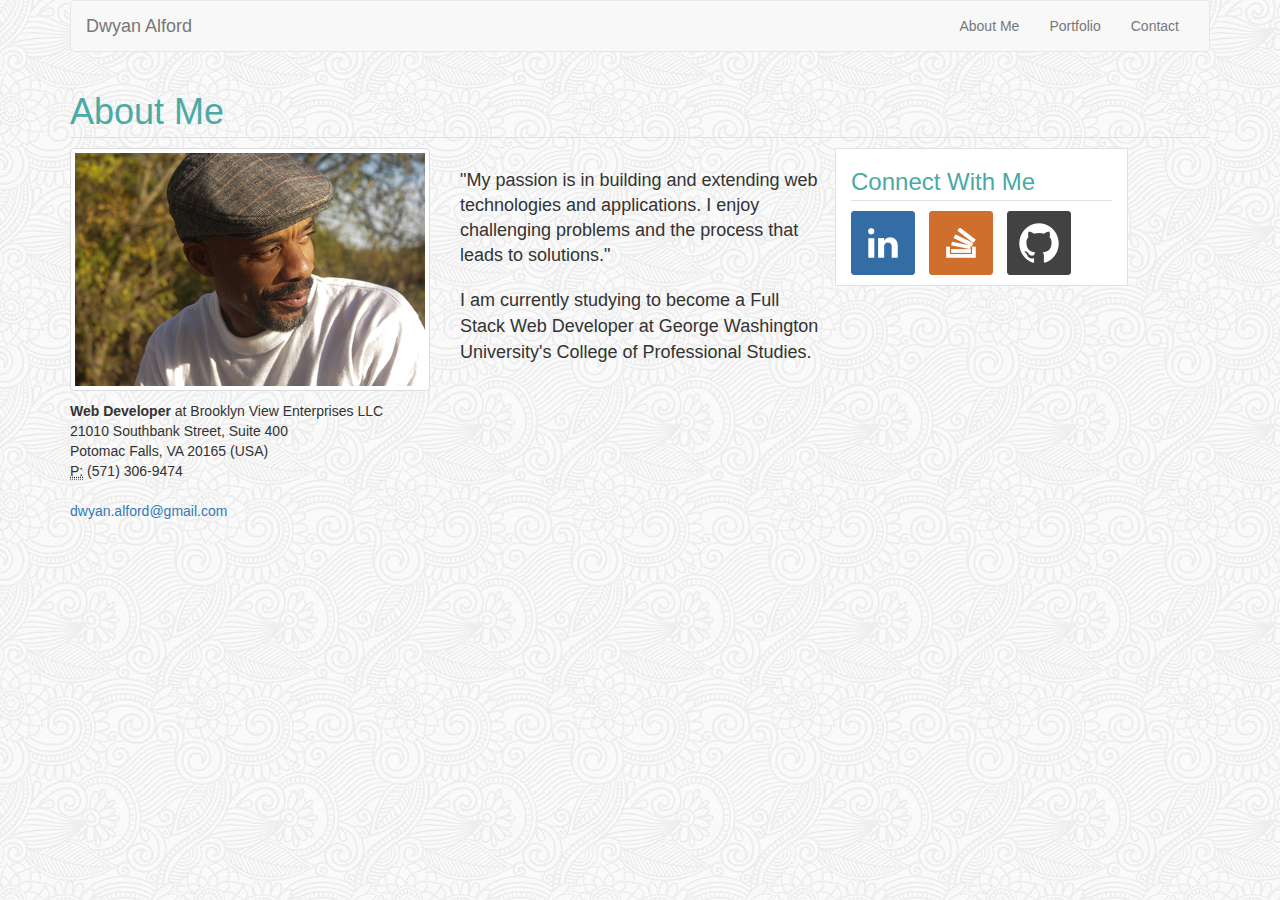
<file: index.html>
<!DOCTYPE html>
<html>
<head>
	<title>Dwyan Alford Portfolio</title>
	<script src="https://maxcdn.bootstrapcdn.com/bootstrap/3.3.7/js/bootstrap.min.js" integrity="sha384-Tc5IQib027qvyjSMfHjOMaLkfuWVxZxUPnCJA7l2mCWNIpG9mGCD8wGNIcPD7Txa" crossorigin="anonymous"></script>
	<!-- Bootstrap CDN compiled and minified CSS -->
	<link rel="stylesheet" href="https://maxcdn.bootstrapcdn.com/bootstrap/3.3.7/css/bootstrap.min.css" integrity="sha384-BVYiiSIFeK1dGmJRAkycuHAHRg32OmUcww7on3RYdg4Va+PmSTsz/K68vbdEjh4u" crossorigin="anonymous">
  <!--   Custom Styling -->
  <link rel="stylesheet" type="text/css" href="Assets/style.css">
</head>
<body>

<!-- Start main content below the navigation here -->
<div class="container">
<nav class="navbar navbar-default">
  <div class="container-fluid">
    <!-- Brand and toggle get grouped for better mobile display -->
    <div class="navbar-header">
      <button type="button" class="navbar-toggle collapsed" data-toggle="collapse" data-target="#bs-example-navbar-collapse-1" aria-expanded="false">
        <span class="sr-only">Toggle navigation</span>
        <span class="icon-bar"></span>
        <span class="icon-bar"></span>
        <span class="icon-bar"></span>
      </button>
      <a class="navbar-brand" href="index.html">Dwyan Alford</a>
    </div>

    <!-- Collect the nav links, forms, and other content for toggling -->
    <div class="collapse navbar-collapse" id="bs-example-navbar-collapse-1">
      <ul class="nav navbar-nav navbar-right">
        <li><a href="index.html">About Me</a></li>
        <li><a href="portfolio.html">Portfolio</a></li>
        <li><a href="contact.html">Contact</a></li>
       
      </ul>
    </div><!-- /.navbar-collapse -->
  </div><!-- /.container-fluid -->
</nav>
  <div class="row">
    <div class="col-md-12">
        <h1>About Me</h1>
    </div>
  </div>
  <div class="row">
    <div class="col-md-4">
      <img class="img-thumbnail" src="Images/dwyan4.jpg" width="375">
    </div>
    <div id="me-text" class="col-md-4">    
      <p class="lead">"My passion is in building and extending web technologies and applications. I enjoy challenging problems and the process that leads to solutions."</p>
      <p>I am currently studying to become a Full Stack Web Developer at George Washington University's College of Professional Studies.</p>
    </div>
    <div id="connect" class="col-md-3 wht-bac">
      <h3>Connect With Me</h3>
      <a href="https://www.linkedin.com/in/dwyanalford" target="_blank"><img src="Images/linkedin_square_color.png"/></a>
    <a href="http://stackoverflow.com/users/2542730/dwyan-alford" target="_blank"><img src="Images/stackoverflow-square-social-media.png"/></a>
    <a href="https://github.com/dwyanalford" target="_blank"><img src="Images/github-square-social-media.png"/></a>
    </div>
  </div>
  <div class="row">
    <div class="col-md-4">
      <address>
      <strong>Web Developer </strong>at Brooklyn View Enterprises LLC<br>
      21010 Southbank Street, Suite 400<br>
      Potomac Falls, VA 20165 (USA)<br>
      <abbr title="Phone">P:</abbr> (571) 306-9474
    </address>

    <address>
      <a href="mailto:#">dwyan.alford@gmail.com</a>
    </address>
    </div>
  </div>
  
</div><!-- end of main content -->

</body>
</html>
</file>
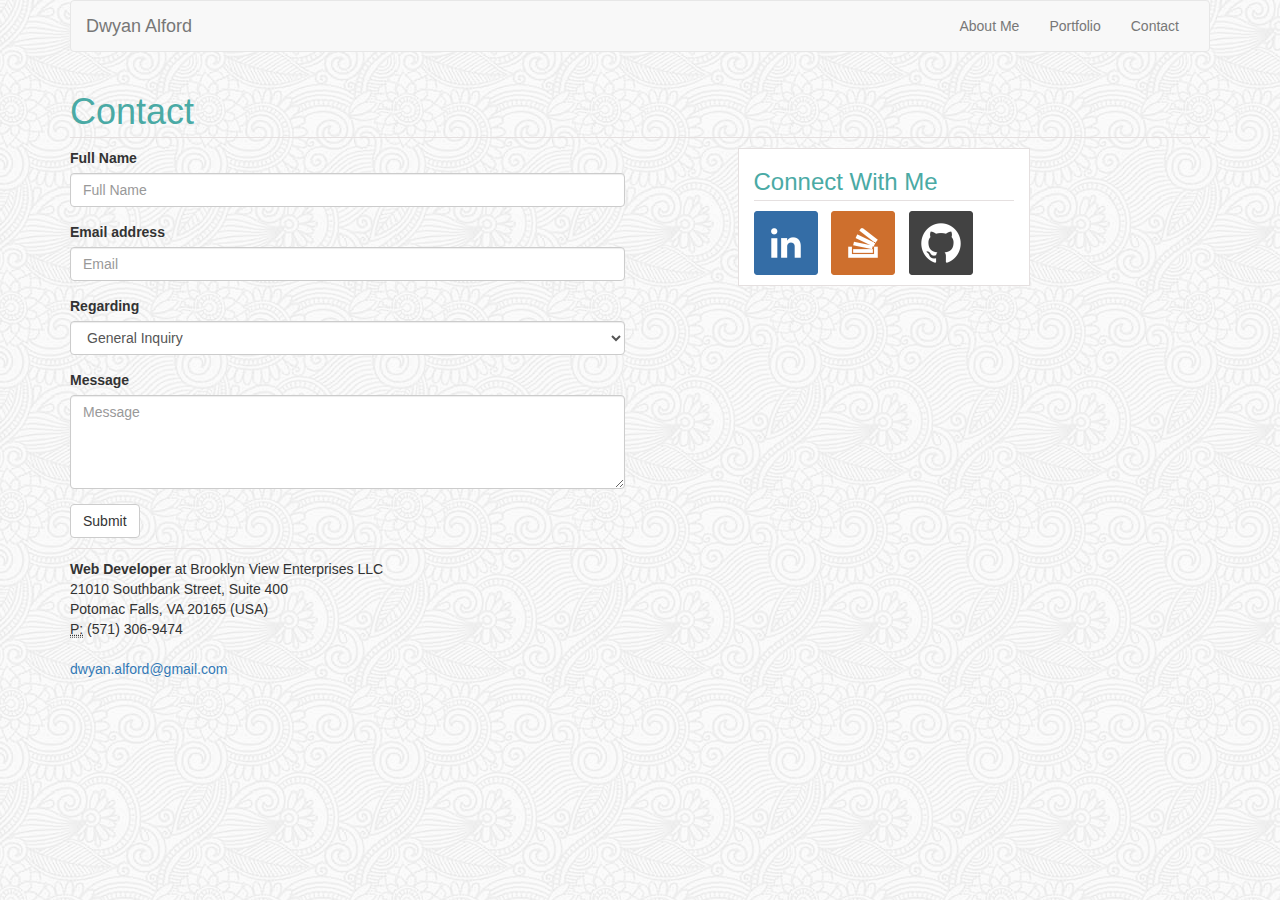
<file: contact.html>
<!DOCTYPE html>
<html>
<head>
	<title>Dwyan Alford Portfolio</title>
	<!-- Bootstrap CDN compiled and minified CSS -->
	<link rel="stylesheet" href="https://maxcdn.bootstrapcdn.com/bootstrap/3.3.7/css/bootstrap.min.css" integrity="sha384-BVYiiSIFeK1dGmJRAkycuHAHRg32OmUcww7on3RYdg4Va+PmSTsz/K68vbdEjh4u" crossorigin="anonymous">
  <!--   Custom Styling -->
  <link rel="stylesheet" type="text/css" href="Assets/style.css">
  <!-- Latest compiled and minified JavaScript -->
<script src="https://maxcdn.bootstrapcdn.com/bootstrap/3.3.7/js/bootstrap.min.js" integrity="sha384-Tc5IQib027qvyjSMfHjOMaLkfuWVxZxUPnCJA7l2mCWNIpG9mGCD8wGNIcPD7Txa" crossorigin="anonymous"></script>
</head>
<body>

<!-- Start main content below the navigation here -->
<div class="container">
<nav class="navbar navbar-default">
  <div class="container-fluid">
    <!-- Brand and toggle get grouped for better mobile display -->
    <div class="navbar-header">
      <button type="button" class="navbar-toggle collapsed" data-toggle="collapse" data-target="#bs-example-navbar-collapse-1" aria-expanded="false">
        <span class="sr-only">Toggle navigation</span>
        <span class="icon-bar"></span>
        <span class="icon-bar"></span>
        <span class="icon-bar"></span>
      </button>
      <a class="navbar-brand" href="index.html">Dwyan Alford</a>
    </div>

    <!-- Collect the nav links, forms, and other content for toggling -->
    <div class="collapse navbar-collapse" id="bs-example-navbar-collapse-1">
      <ul class="nav navbar-nav navbar-right">
        <li><a href="index.html">About Me</a></li>
        <li><a href="portfolio.html">Portfolio</a></li>
        <li><a href="contact.html">Contact</a></li>
       
      </ul>
    </div><!-- /.navbar-collapse -->
  </div><!-- /.container-fluid -->
</nav>

  <div class="row">
    <div class="col-md-12">
        <h1>Contact</h1>
    </div>
  </div>
  <div class="row">
    <div class="col-md-6">
      <form>
  <div class="form-group">
    <label for="fullname">Full Name</label>
    <input type="text" class="form-control" id="fullname" placeholder="Full Name">
  </div>
  <div class="form-group">
    <label for="Email1">Email address</label>
    <input type="email" class="form-control" id="Email1" placeholder="Email">
  </div>
  <div class="form-group">
    <label for="choose">Regarding</label>
    <select type="text" class="form-control" id="choose" placeholder="General Inquiry">
    <option value="volvo">General Inquiry</option>
    <option value="saab">Request a Quotation</option>
    <option value="fiat">Make an appointment</option>
</select>
  </div>
   <div class="form-group">
    <label for="message">Message</label>
    <textarea type="textarea" rows="4" class="form-control" id="message" placeholder="Message"></textarea>
  </div>
  <button type="submit" class="btn btn-default">Submit</button>
</form>
    </div>
    <div id="connect" class="col-md-3 col-md-offset-1 wht-bac">
      <h3>Connect With Me</h3>
      <a href="https://www.linkedin.com/in/dwyanalford" target="_blank"><img src="Images/linkedin_square_color.png"></a>
    <a href="http://stackoverflow.com/users/2542730/dwyan-alford" target="_blank"><img src="Images/stackoverflow-square-social-media.png"></a>
    <a href="https://github.com/dwyanalford" target="_blank"><img src="Images/github-square-social-media.png"></a>
    </div>
  </div>
  <div class="row">
    <div class="col-md-4">
      <address>
      <strong>Web Developer </strong>at Brooklyn View Enterprises LLC<br>
      21010 Southbank Street, Suite 400<br>
      Potomac Falls, VA 20165 (USA)<br>
      <abbr title="Phone">P:</abbr> (571) 306-9474
    </address>

    <address>
      <a href="mailto:#">dwyan.alford@gmail.com</a>
    </address>
    </div>
  </div>
  
</div><!-- end of main content -->

</body>
</html>
</file>
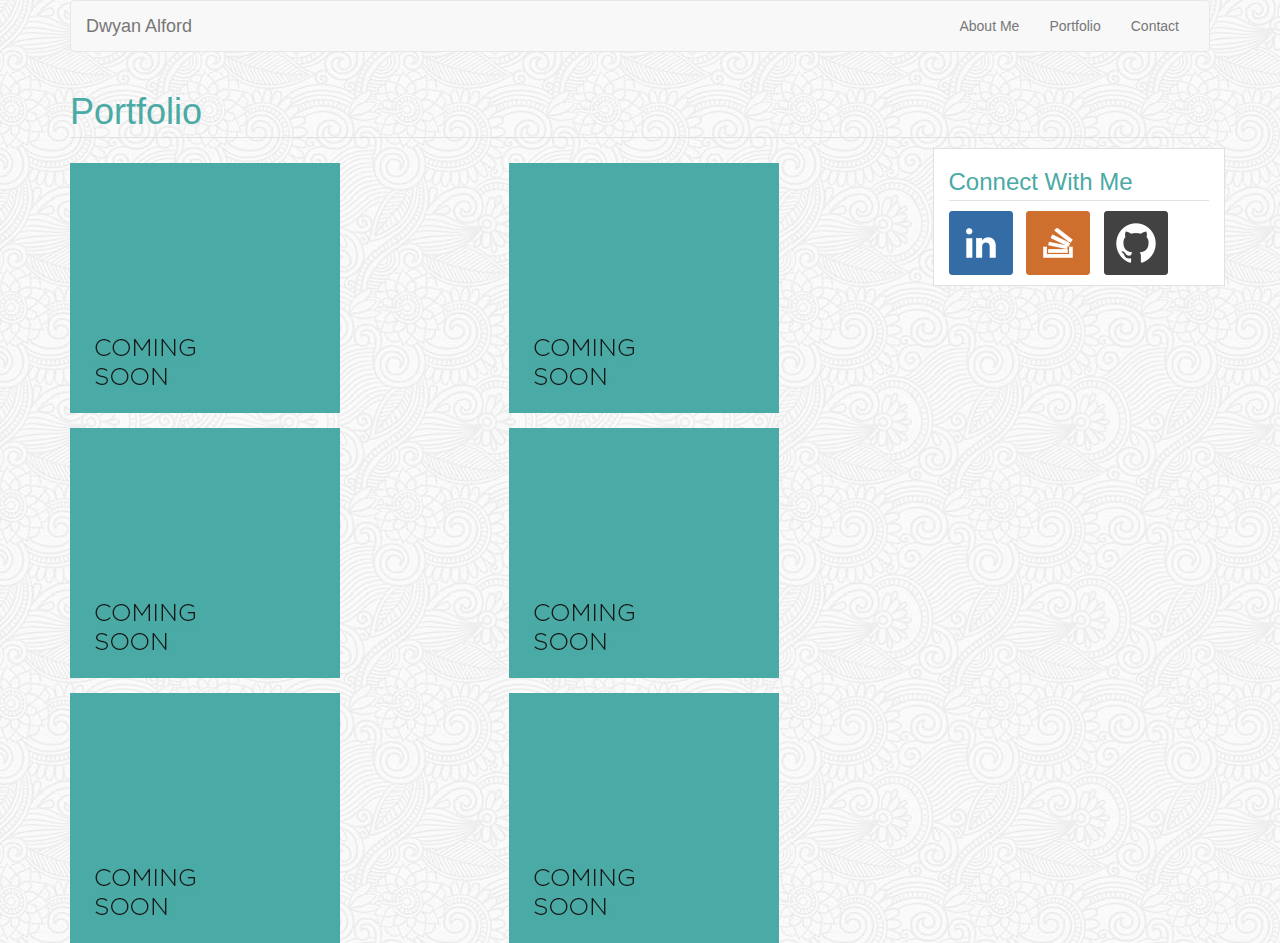
<file: portfolio.html>
<!DOCTYPE html>
<html>
<head>
	<title>Dwyan Alford Portfolio</title>
	<!-- Bootstrap CDN compiled and minified CSS -->
	<link rel="stylesheet" href="https://maxcdn.bootstrapcdn.com/bootstrap/3.3.7/css/bootstrap.min.css" integrity="sha384-BVYiiSIFeK1dGmJRAkycuHAHRg32OmUcww7on3RYdg4Va+PmSTsz/K68vbdEjh4u" crossorigin="anonymous">
  <!--   Custom Styling -->
  <link rel="stylesheet" type="text/css" href="Assets/style.css">
  <!-- Latest compiled and minified JavaScript -->
<script src="https://maxcdn.bootstrapcdn.com/bootstrap/3.3.7/js/bootstrap.min.js" integrity="sha384-Tc5IQib027qvyjSMfHjOMaLkfuWVxZxUPnCJA7l2mCWNIpG9mGCD8wGNIcPD7Txa" crossorigin="anonymous"></script>
</head>
<body>
<!-- Start main content below the navigation here -->
<div class="container">
<nav class="navbar navbar-default">
  <div class="container-fluid">
    <!-- Brand and toggle get grouped for better mobile display -->
    <div class="navbar-header">
      <button type="button" class="navbar-toggle collapsed" data-toggle="collapse" data-target="#bs-example-navbar-collapse-1" aria-expanded="false">
        <span class="sr-only">Toggle navigation</span>
        <span class="icon-bar"></span>
        <span class="icon-bar"></span>
        <span class="icon-bar"></span>
      </button>
      <a class="navbar-brand" href="index.html">Dwyan Alford</a>
    </div>

    <!-- Collect the nav links, forms, and other content for toggling -->
    <div class="collapse navbar-collapse" id="bs-example-navbar-collapse-1">
      <ul class="nav navbar-nav navbar-right">
        <li><a href="index.html">About Me</a></li>
        <li><a href="portfolio.html">Portfolio</a></li>
        <li><a href="contact.html">Contact</a></li>
       
      </ul>
    </div><!-- /.navbar-collapse -->
  </div><!-- /.container-fluid -->
</nav>

  <div class="row">
    <div class="col-md-12">
        <h1>Portfolio</h1>
    </div>
  </div>
  <div class="row"> <!-- BEGIN ROW 2 -->
    <div class="col-md-9">
      <div class="row">
        <div class="col-md-6 col-sm-6 col-lg-6"><img src="Images/portfolio_image_1.jpg" class="img-placeholder"/></div>
        <div class="col-md-6 col-sm-6 col-lg-6"><img src="Images/portfolio_image_1.jpg" class="img-placeholder"/></div>
      </div>
      <div class="row">
        <div class="col-md-6 col-sm-6 col-lg-6"><img src="Images/portfolio_image_1.jpg" class="img-placeholder"/></div>
        <div class="col-md-6 col-sm-6 col-lg-6"><img src="Images/portfolio_image_1.jpg" class="img-placeholder"/></div>
      </div>
      <div class="row">
        <div class="col-md-6 col-sm-6 col-lg-6"><img src="Images/portfolio_image_1.jpg" class="img-placeholder"/></div>
        <div class="col-md-6 col-sm-6 col-lg-6"><img src="Images/portfolio_image_1.jpg" class="img-placeholder"/></div>
      </div>
    </div>
    <div id="connect" class="col-md-3 wht-bac">
      <h3>Connect With Me</h3>
      <a href="https://www.linkedin.com/in/dwyanalford" target="_blank"><img src="Images/linkedin_square_color.png"></a>
      <a href="http://stackoverflow.com/users/2542730/dwyan-alford" target="_blank"><img src="Images/stackoverflow-square-social-media.png"></a>
      <a href="https://github.com/dwyanalford" target="_blank"><img src="Images/github-square-social-media.png"></a>
    </div>
  </div><!-- END OF ROW 2 -->
  
</div><!-- end of main content -->


</body>
</html>
</file>
<file: Assets/style.css>
body {
	background-image: url("../Images/symphony.png");
}
.wht-bac {
	background: #fff;
	border: 1px solid #e5e0e0;
	padding-bottom: 10px;
}
#me-text p {
	margin-top: 20px;
	font-size: 18px;
}
h1, h2, h3 {
	color: #4aaaa5;
	padding-bottom: 5px;
	border-bottom: 1px solid #e5e0e0;
}
#connect img {
	margin-right: 10px;
}
address {
	margin-top: 10px;
}
/*----------------------------------  CONTACT PAGE STYLES ----------------*/
form {
	padding-bottom: 10px;
	border-bottom: 1px solid #e5e0e0;
}
/*----------------------------------  PORTFOLIO PAGE STYLES  ------------*/
.img-placeholder {
	/*float: left;
	width: 270px;
	height: 250px;*/
	margin-top: 15px;
	/*margin-right: 15px;
	background-color: #4aaaa5;*/
}
</file>
